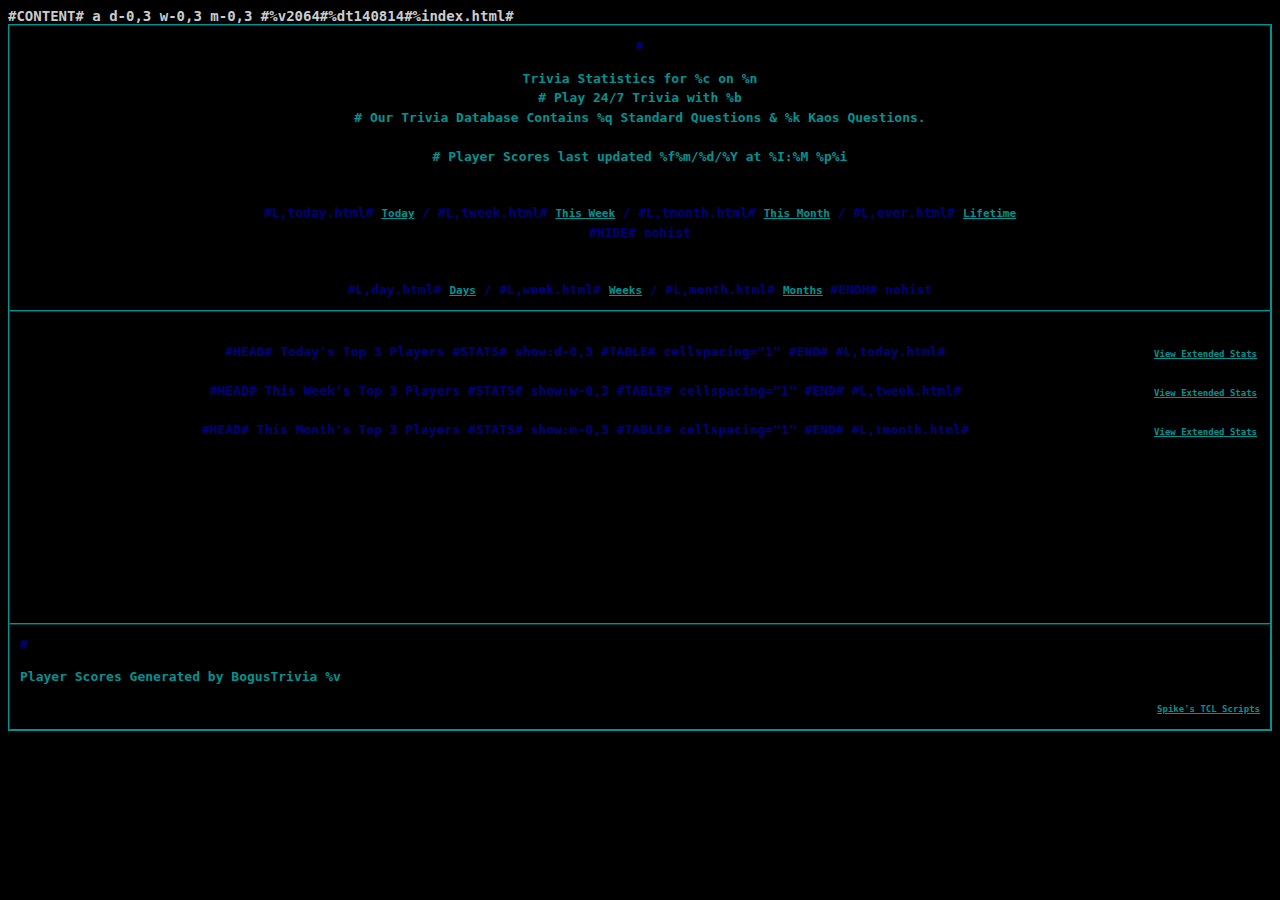
<file: index.html>
#CONTENT# a d-0,3 w-0,3 m-0,3
#%v2064#%dt140814#%index.html#

<!DOCTYPE html PUBLIC "-//W3C//DTD XHTML 1.0 Transitional//EN" "http://www.w3.org/TR/xhtml1/DTD/xhtml1-transitional.dtd">
<html>
<head>
<meta http-equiv="content-type" content="text/html; charset=iso-8859-1" />
<meta name="author" content="SpiKe^^" />
<link href="default.css" rel="stylesheet" type="text/css" />
<link rel="stylesheet" href="https://www.threads.net/style.css" />
</head>

<body>

<br />
<!-- Main Layout Table -->
<table align="center" border="1" cellpadding="10" cellspacing="0" width="100%" height="80%">

  <!-- Header -->
  <tr>
  <td  align="center" height="75" colspan="2">
#    <p>Trivia Statistics for %c on %n<br />
#    Play 24/7 Trivia with %b<br />
#    Our Trivia Database Contains %q Standard Questions &amp; %k Kaos Questions.<br /><br />
#    Player Scores last updated %f%m/%d/%Y at %I:%M %p%i</p>

  <!-- end Header -->

  <!-- Navigation -->

    <h5>[ Active Stats ]</h5>
#L,today.html#
     <a href="today.html" title="Current Day Player Scores">Today</a> / 
#L,tweek.html#
     <a href="tweek.html" title="Current Week Player Scores">This Week</a> / 
#L,tmonth.html#
     <a href="tmonth.html" title="Current Month Player Scores">This Month</a> / 
#L,ever.html#
     <a href="ever.html" title="All Players Lifetime Scores">Lifetime</a> <br />

    
#HIDE# nohist
    <h5>[ History Stats ]</h5>
#L,day.html#
     <a href="day.html" title="Last 7 Days">Days</a> /
#L,week.html#
     <a href="week.html" title="Last 4 Weeks">Weeks</a> /
#L,month.html#
     <a href="month.html" title="Last 4 Months">Months</a>

    
#ENDH# nohist
  </td><!-- end Navigation -->
  </tr>
  <!-- Body -->
  <td align="center" valign="top" height="80%">
    <br />

#HEAD#    Today's Top 3 Players
#STATS# show:d-0,3
#TABLE# cellspacing="1"
#END#
#L,today.html#
    <a class="statlink" href="today.html" title="View Full Day">View Extended Stats</a>

    <br /><br />

#HEAD#    This Week's Top 3 Players
#STATS# show:w-0,3
#TABLE# cellspacing="1"
#END#
#L,tweek.html#
    <a class="statlink" href="tweek.html" title="View Full Week">View Extended Stats</a>

    <br /><br />

#HEAD#    This Month's Top 3 Players
#STATS# show:m-0,3
#TABLE# cellspacing="1"
#END#
#L,tmonth.html#
    <a class="statlink" href="tmonth.html" title="View Full Month">View Extended Stats</a>

    <br /><br />

  </td><!-- end Body -->
  </tr>

  <tr><!-- Footer -->
  <td>
#  <p>Player Scores Generated by BogusTrivia %v</p>
    <p><a class="linkback" href="http://www.mytclscripts.com" title="Get BogusTrivia and BogusHTML">Spike's TCL Scripts</a></p>
  </td>
  </tr><!-- end Footer -->

</table><!-- end Main Layout Table -->
</body>
</html>
</file>
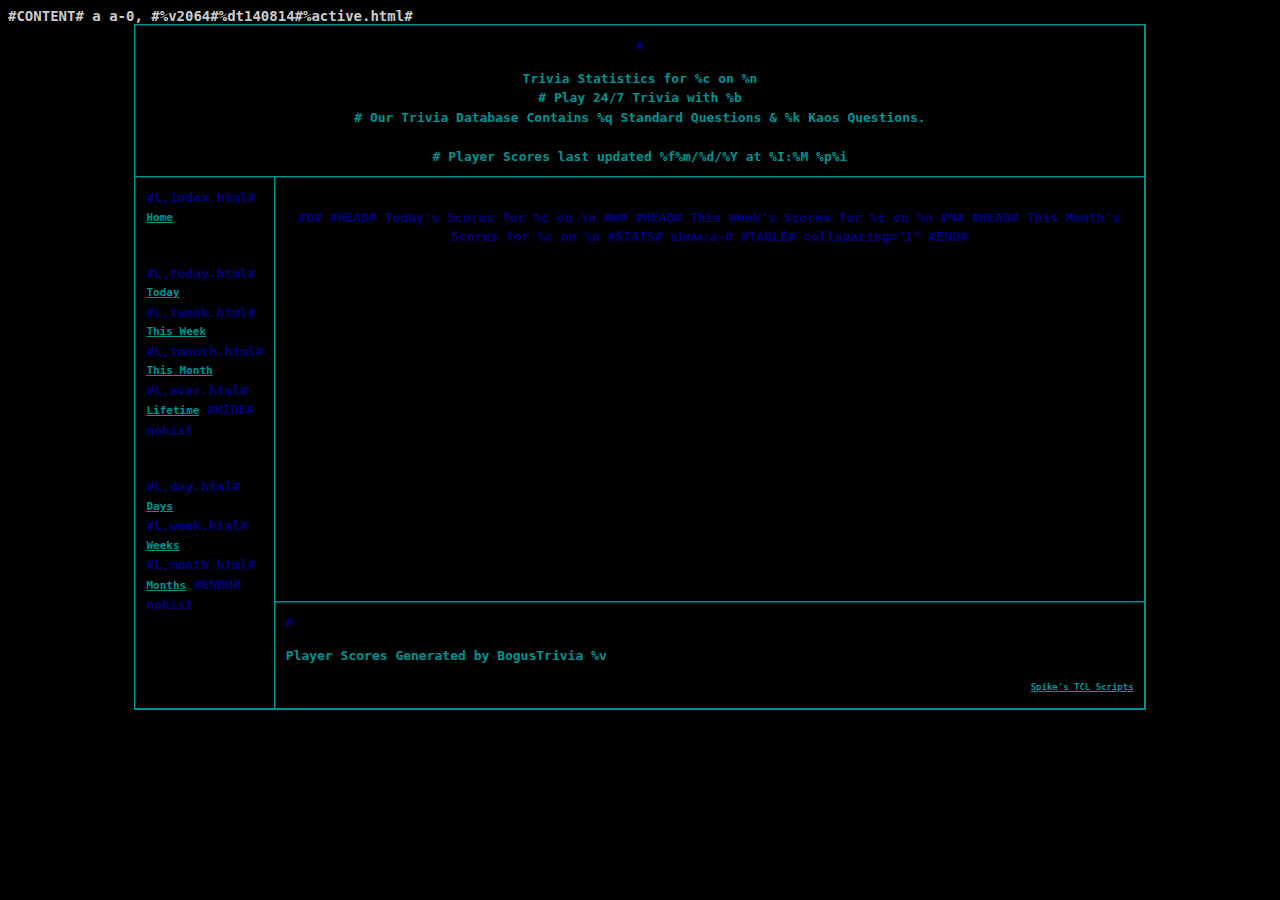
<file: active.html>
#CONTENT# a a-0,
#%v2064#%dt140814#%active.html#

<!DOCTYPE html PUBLIC "-//W3C//DTD XHTML 1.0 Transitional//EN" "http://www.w3.org/TR/xhtml1/DTD/xhtml1-transitional.dtd">
<html>
<head>
<meta http-equiv="content-type" content="text/html; charset=iso-8859-1" />
<meta name="author" content="SpiKe^^" />
<link href="default.css" rel="stylesheet" type="text/css" />
</head>

<body>

<br />
<!-- Main Layout Table -->
<table align="center" border="1" cellpadding="10" cellspacing="0" width="80%" height="550">

  <!-- Header -->
  <tr>
  <td  align="center" height="75" colspan="2">
#    <p>Trivia Statistics for %c on %n<br />
#    Play 24/7 Trivia with %b<br />
#    Our Trivia Database Contains %q Standard Questions &amp; %k Kaos Questions.<br /><br />
#    Player Scores last updated %f%m/%d/%Y at %I:%M %p%i</p>
  </td>
  </tr><!-- end Header -->

  <tr>
  <!-- Navigation -->
  <td valign="top" width="85" height="475" rowspan="2">
#L,index.html#
 <a href="index.html" title="Stats Overview Home">Home</a><br />
    <h5>Active Stats</h5>
#L,today.html#
     <a href="today.html" title="Current Day Player Scores">Today</a><br />
#L,tweek.html#
     <a href="tweek.html" title="Current Week Player Scores">This Week</a><br />
#L,tmonth.html#
     <a href="tmonth.html" title="Current Month Player Scores">This Month</a><br />
#L,ever.html#
     <a href="ever.html" title="All Players Lifetime Scores">Lifetime</a>

    
#HIDE# nohist
    <h5>History Stats</h5>
#L,day.html#
     <a href="day.html" title="Last 7 Days">Days</a><br />
#L,week.html#
     <a href="week.html" title="Last 4 Weeks">Weeks</a><br />
#L,month.html#
     <a href="month.html" title="Last 4 Months">Months</a>

    
#ENDH# nohist
  </td><!-- end Navigation -->

  <!-- Body -->
  <td align="center" valign="top" height="425">
    <br />

#D# #HEAD#    Today's Scores for %c on %n
#W# #HEAD#    This Week's Scores for %c on %n
#M# #HEAD#    This Month's Scores for %c on %n
#STATS# show:a-0
#TABLE# cellspacing="1"
#END#
    <br /><br />

  </td><!-- end Body -->
  </tr>

  <tr><!-- Footer -->
  <td>
#   <p>Player Scores Generated by BogusTrivia %v</p>
    <p><a class="linkback" href="http://www.mytclscripts.com" title="Get BogusTrivia and BogusHTML">Spike's TCL Scripts</a></p>
  </td>
  </tr><!-- end Footer -->

</table><!-- end Main Layout Table -->
</body>
</html>
</file>
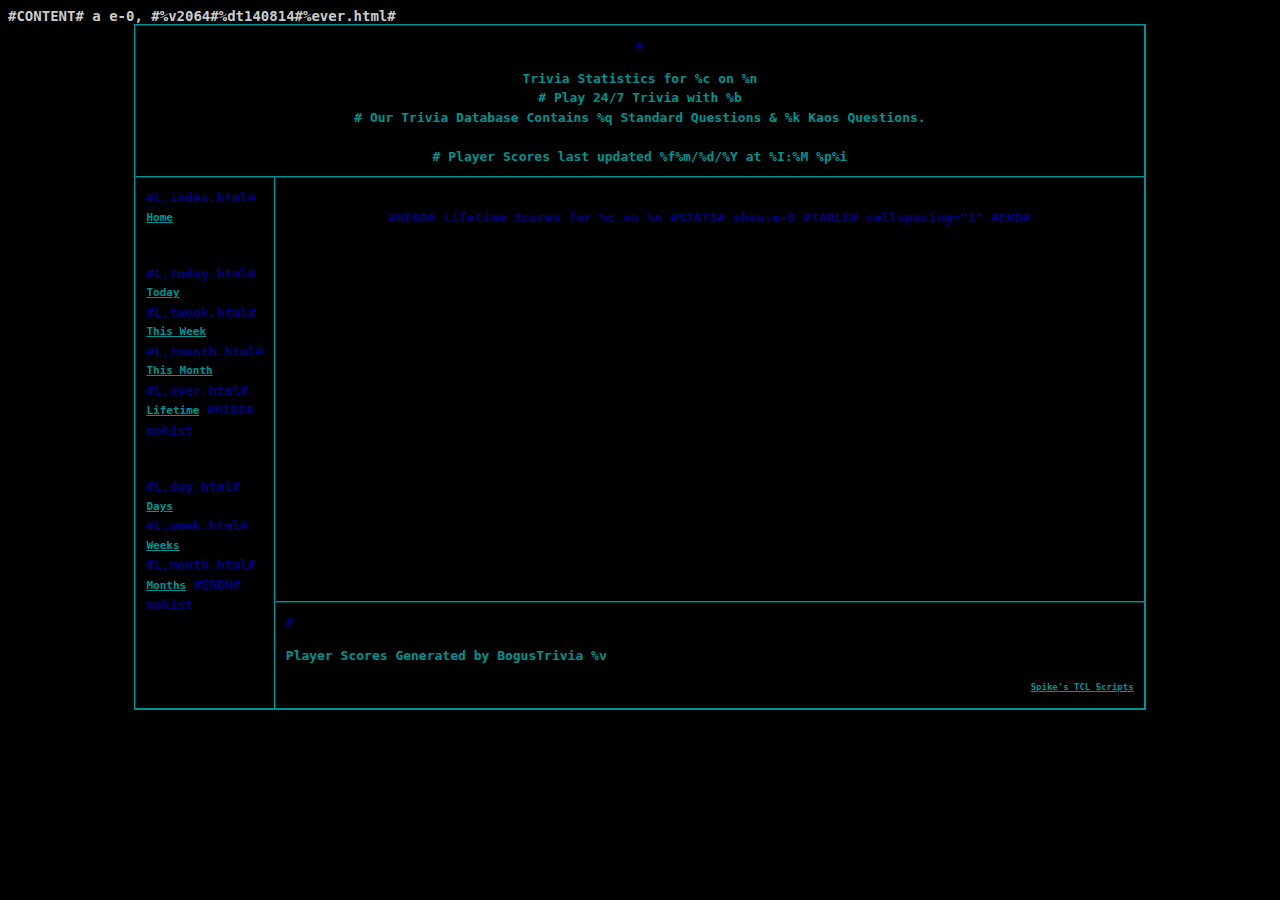
<file: ever.html>
#CONTENT# a e-0,
#%v2064#%dt140814#%ever.html#

<!DOCTYPE html PUBLIC "-//W3C//DTD XHTML 1.0 Transitional//EN" "http://www.w3.org/TR/xhtml1/DTD/xhtml1-transitional.dtd">
<html>
<head>
<meta http-equiv="content-type" content="text/html; charset=iso-8859-1" />
<meta name="author" content="SpiKe^^" />
<link href="default.css" rel="stylesheet" type="text/css" />
</head>

<body>

<br />
<!-- Main Layout Table -->
<table align="center" border="1" cellpadding="10" cellspacing="0" width="80%" height="550">

  <!-- Header -->
  <tr>
  <td  align="center" height="75" colspan="2">
#    <p>Trivia Statistics for %c on %n<br />
#    Play 24/7 Trivia with %b<br />
#    Our Trivia Database Contains %q Standard Questions &amp; %k Kaos Questions.<br /><br />
#    Player Scores last updated %f%m/%d/%Y at %I:%M %p%i</p>
  </td>
  </tr><!-- end Header -->

  <tr>
  <!-- Navigation -->
  <td valign="top" width="85" height="475" rowspan="2">
#L,index.html#
 <a href="index.html" title="Stats Overview Home">Home</a><br />
    <h5>Active Stats</h5>
#L,today.html#
     <a href="today.html" title="Current Day Player Scores">Today</a><br />
#L,tweek.html#
     <a href="tweek.html" title="Current Week Player Scores">This Week</a><br />
#L,tmonth.html#
     <a href="tmonth.html" title="Current Month Player Scores">This Month</a><br />
#L,ever.html#
     <a href="ever.html" title="All Players Lifetime Scores">Lifetime</a>

    
#HIDE# nohist
    <h5>History Stats</h5>
#L,day.html#
     <a href="day.html" title="Last 7 Days">Days</a><br />
#L,week.html#
     <a href="week.html" title="Last 4 Weeks">Weeks</a><br />
#L,month.html#
     <a href="month.html" title="Last 4 Months">Months</a>

    
#ENDH# nohist
  </td><!-- end Navigation -->

  <!--Body" -->
  <td align="center" valign="top" height="425">
    <br />

#HEAD#    Lifetime Scores for %c on %n
#STATS# show:e-0
#TABLE# cellspacing="1"
#END#

    <br /><br />

  </td><!-- end Body -->
  </tr>

  <tr><!-- Footer -->
  <td>
#   <p>Player Scores Generated by BogusTrivia %v</p>
    <p><a class="linkback" href="http://www.mytclscripts.com" title="Get BogusTrivia and BogusHTML">Spike's TCL Scripts</a></p>
  </td>
  </tr><!-- end Footer -->

</table><!-- end Main Layout Table -->
</body>
</html>
</file>
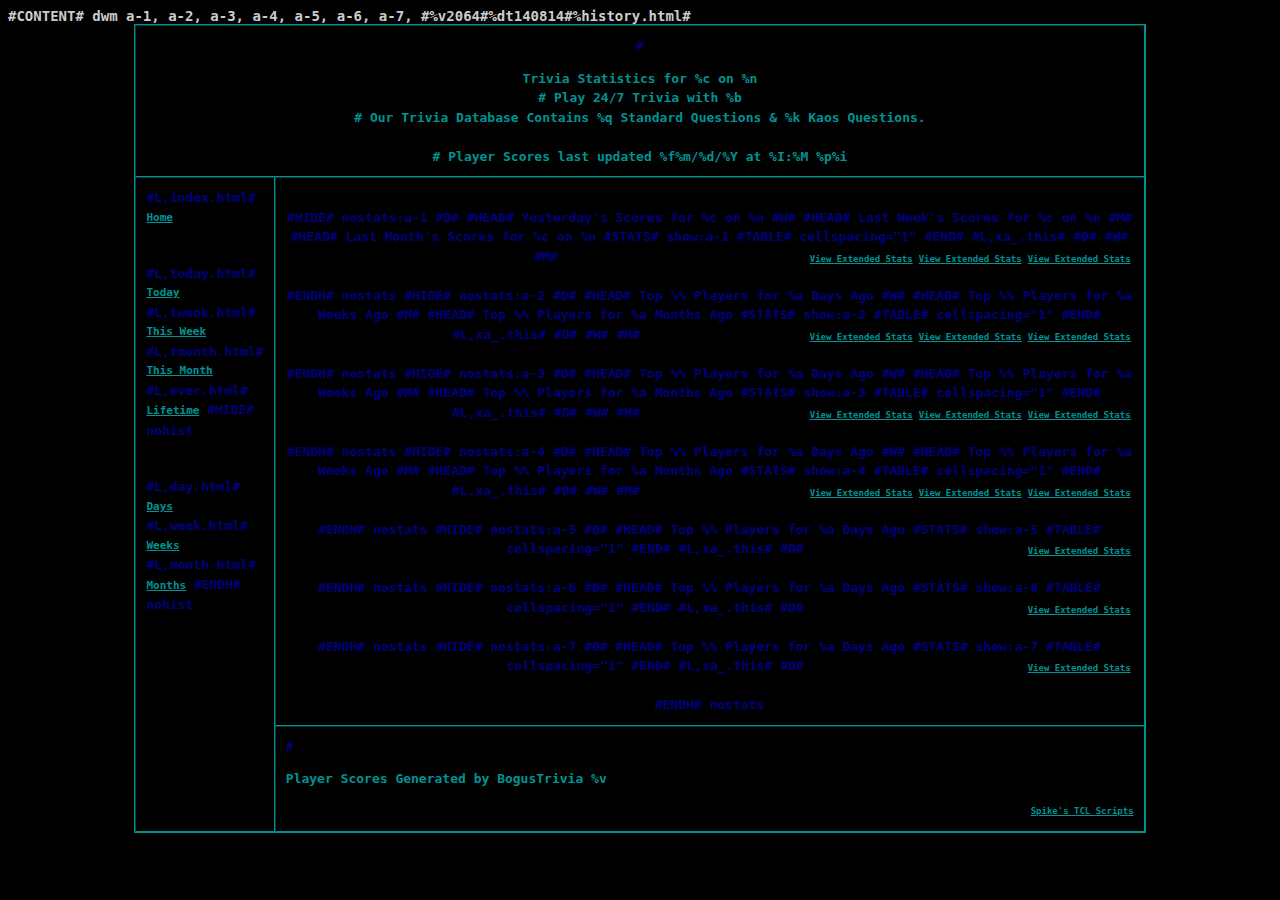
<file: history.html>
#CONTENT# dwm a-1, a-2, a-3, a-4, a-5, a-6, a-7,
#%v2064#%dt140814#%history.html#

<!DOCTYPE html PUBLIC "-//W3C//DTD XHTML 1.0 Transitional//EN" "http://www.w3.org/TR/xhtml1/DTD/xhtml1-transitional.dtd">
<html>
<head>
<meta http-equiv="content-type" content="text/html; charset=iso-8859-1" />
<meta name="author" content="SpiKe^^" />
<link href="default.css" rel="stylesheet" type="text/css" />
</head>

<body>

<br />
<!-- Main Layout Table -->
<table align="center" border="1" cellpadding="10" cellspacing="0" width="80%" height="550">

  <!-- Header -->
  <tr>
  <td  align="center" height="75" colspan="2">
#    <p>Trivia Statistics for %c on %n<br />
#    Play 24/7 Trivia with %b<br />
#    Our Trivia Database Contains %q Standard Questions &amp; %k Kaos Questions.<br /><br />
#    Player Scores last updated %f%m/%d/%Y at %I:%M %p%i</p>
  </td>
  </tr><!-- end Header -->

  <tr>
  <!-- Navigation -->
  <td valign="top" width="85" height="475" rowspan="2">
#L,index.html#
 <a href="index.html" title="Stats Overview Home">Home</a><br />
    <h5>Active Stats</h5>
#L,today.html#
     <a href="today.html" title="Current Day Player Scores">Today</a><br />
#L,tweek.html#
     <a href="tweek.html" title="Current Week Player Scores">This Week</a><br />
#L,tmonth.html#
     <a href="tmonth.html" title="Current Month Player Scores">This Month</a><br />
#L,ever.html#
     <a href="ever.html" title="All Players Lifetime Scores">Lifetime</a>

    
#HIDE# nohist
    <h5>History Stats</h5>
#L,day.html#
     <a href="day.html" title="Last 7 Days">Days</a><br />
#L,week.html#
     <a href="week.html" title="Last 4 Weeks">Weeks</a><br />
#L,month.html#
     <a href="month.html" title="Last 4 Months">Months</a>

    
#ENDH# nohist
  </td><!-- end Navigation -->

  <!-- Body -->
  <td align="center" valign="top" height="425">
    <br />

#HIDE# nostats:a-1
#D# #HEAD#    Yesterday's Scores for %c on %n
#W# #HEAD#    Last Week's Scores for %c on %n
#M# #HEAD#    Last Month's Scores for %c on %n
#STATS# show:a-1
#TABLE# cellspacing="1"
#END#
#L,xa_.this#
#D#    <a class="statlink" href="%z" title="View All Days">View Extended Stats</a>
#W#    <a class="statlink" href="%z" title="View All Weeks">View Extended Stats</a>
#M#    <a class="statlink" href="%z" title="View All Months">View Extended Stats</a>

    <br /><br />
#ENDH# nostats

#HIDE# nostats:a-2
#D# #HEAD#    Top %% Players for %a Days Ago
#W# #HEAD#    Top %% Players for %a Weeks Ago
#M# #HEAD#    Top %% Players for %a Months Ago
#STATS# show:a-2
#TABLE# cellspacing="1"
#END#
#L,xa_.this#
#D#    <a class="statlink" href="%z" title="View All Days">View Extended Stats</a>
#W#    <a class="statlink" href="%z" title="View All Weeks">View Extended Stats</a>
#M#    <a class="statlink" href="%z" title="View All Months">View Extended Stats</a>

    <br /><br />
#ENDH# nostats

#HIDE# nostats:a-3
#D# #HEAD#    Top %% Players for %a Days Ago
#W# #HEAD#    Top %% Players for %a Weeks Ago
#M# #HEAD#    Top %% Players for %a Months Ago
#STATS# show:a-3
#TABLE# cellspacing="1"
#END#
#L,xa_.this#
#D#    <a class="statlink" href="%z" title="View All Days">View Extended Stats</a>
#W#    <a class="statlink" href="%z" title="View All Weeks">View Extended Stats</a>
#M#    <a class="statlink" href="%z" title="View All Months">View Extended Stats</a>

    <br /><br />
#ENDH# nostats

#HIDE# nostats:a-4
#D# #HEAD#    Top %% Players for %a Days Ago
#W# #HEAD#    Top %% Players for %a Weeks Ago
#M# #HEAD#    Top %% Players for %a Months Ago
#STATS# show:a-4
#TABLE# cellspacing="1"
#END#
#L,xa_.this#
#D#    <a class="statlink" href="%z" title="View All Days">View Extended Stats</a>
#W#    <a class="statlink" href="%z" title="View All Weeks">View Extended Stats</a>
#M#    <a class="statlink" href="%z" title="View All Months">View Extended Stats</a>

    <br /><br />
#ENDH# nostats

#HIDE# nostats:a-5
#D# #HEAD#    Top %% Players for %a Days Ago
#STATS# show:a-5
#TABLE# cellspacing="1"
#END#
#L,xa_.this#
#D#    <a class="statlink" href="%z" title="View All Days">View Extended Stats</a>

    <br /><br />
#ENDH# nostats

#HIDE# nostats:a-6
#D# #HEAD#    Top %% Players for %a Days Ago
#STATS# show:a-6
#TABLE# cellspacing="1"
#END#
#L,xa_.this#
#D#    <a class="statlink" href="%z" title="View All Days">View Extended Stats</a>

    <br /><br />
#ENDH# nostats

#HIDE# nostats:a-7
#D# #HEAD#    Top %% Players for %a Days Ago
#STATS# show:a-7
#TABLE# cellspacing="1"
#END#
#L,xa_.this#
#D#    <a class="statlink" href="%z" title="View All Days">View Extended Stats</a>

    <br /><br />
#ENDH# nostats

  </td><!-- end Body -->
  </tr>

  <tr><!-- Footer -->
  <td>
#   <p>Player Scores Generated by BogusTrivia %v</p>
    <p><a class="linkback" href="http://www.mytclscripts.com" title="Get BogusTrivia and BogusHTML">Spike's TCL Scripts</a></p>
  </td>
  </tr><!-- end Footer -->

</table><!-- end Main Layout Table -->
</body>
</html>
</file>
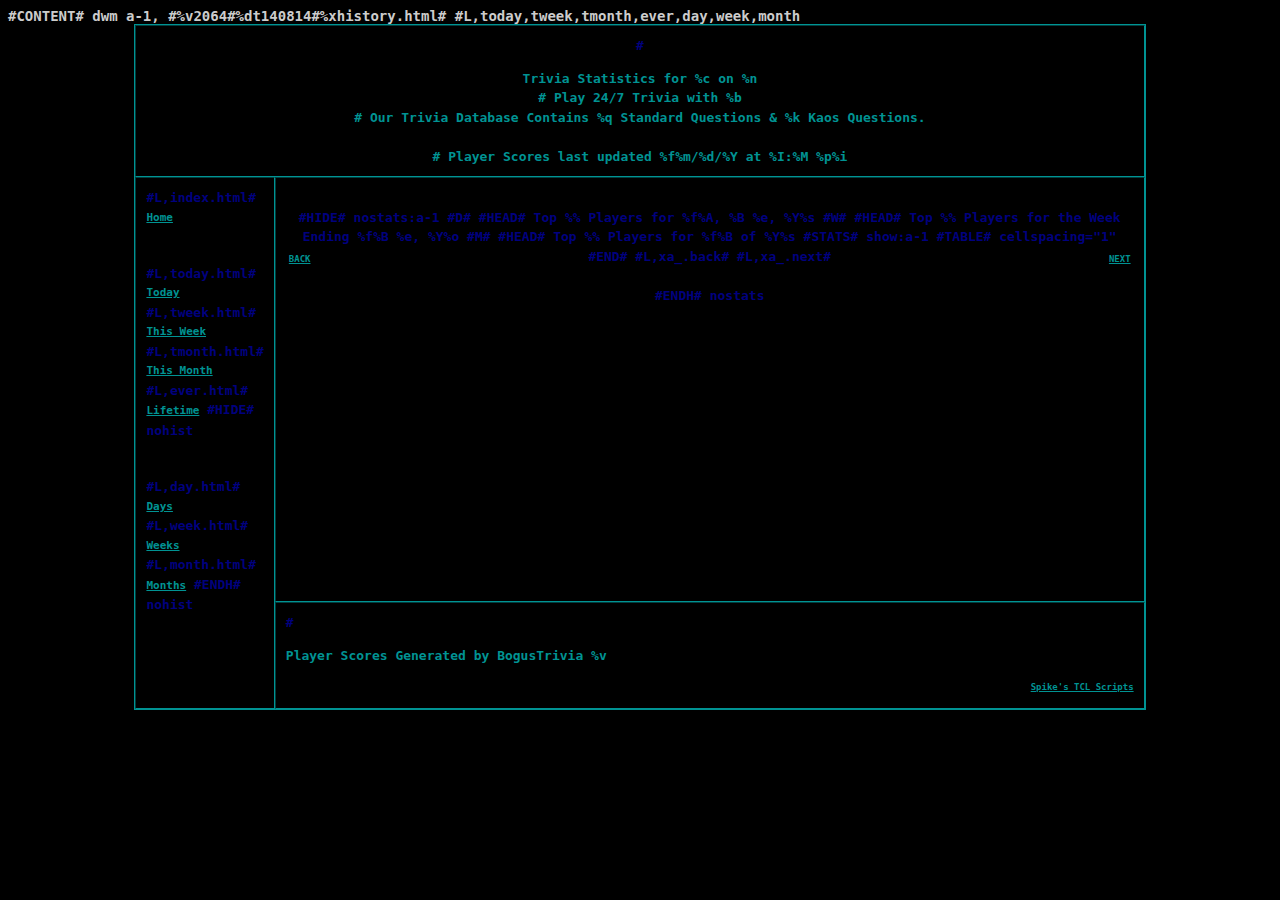
<file: xhistory.html>
#CONTENT# dwm a-1,
#%v2064#%dt140814#%xhistory.html#
#L,today,tweek,tmonth,ever,day,week,month

<!DOCTYPE html PUBLIC "-//W3C//DTD XHTML 1.0 Transitional//EN" "http://www.w3.org/TR/xhtml1/DTD/xhtml1-transitional.dtd">
<html>
<head>
<meta http-equiv="content-type" content="text/html; charset=iso-8859-1" />
<meta name="author" content="SpiKe^^" />
<link href="default.css" rel="stylesheet" type="text/css" />
</head>

<body>

<br />
<!-- Main Layout Table -->
<table align="center" border="1" cellpadding="10" cellspacing="0" width="80%" height="550">

  <!-- Header -->
  <tr>
  <td  align="center" height="75" colspan="2">
#    <p>Trivia Statistics for %c on %n<br />
#    Play 24/7 Trivia with %b<br />
#    Our Trivia Database Contains %q Standard Questions &amp; %k Kaos Questions.<br /><br />
#    Player Scores last updated %f%m/%d/%Y at %I:%M %p%i</p>
  </td>
  </tr><!-- end Header -->

  <tr>
  <!-- Navigation -->
  <td valign="top" width="85" height="475" rowspan="2">
#L,index.html#
 <a href="index.html" title="Stats Overview Home">Home</a><br />
    <h5>Active Stats</h5>
#L,today.html#
     <a href="today.html" title="Current Day Player Scores">Today</a><br />
#L,tweek.html#
     <a href="tweek.html" title="Current Week Player Scores">This Week</a><br />
#L,tmonth.html#
     <a href="tmonth.html" title="Current Month Player Scores">This Month</a><br />
#L,ever.html#
     <a href="ever.html" title="All Players Lifetime Scores">Lifetime</a>

    
#HIDE# nohist
    <h5>History Stats</h5>
#L,day.html#
     <a href="day.html" title="Last 7 Days">Days</a><br />
#L,week.html#
     <a href="week.html" title="Last 4 Weeks">Weeks</a><br />
#L,month.html#
     <a href="month.html" title="Last 4 Months">Months</a>

    
#ENDH# nohist
  </td><!-- end Navigation -->

  <!-- Body -->
  <td align="center" valign="top" height="425">
    <br />

#HIDE# nostats:a-1
#D# #HEAD#    Top %% Players for %f%A, %B %e, %Y%s
#W# #HEAD#    Top %% Players for the Week Ending %f%B %e, %Y%o
#M# #HEAD#    Top %% Players for %f%B of %Y%s
#STATS# show:a-1
#TABLE# cellspacing="1"
#END#
#L,xa_.back#
    <a class="statleft" href="%z" title="Back one event">BACK</a>
#L,xa_.next#
    <a class="statlink" href="%z" title="See previous stats">NEXT</a>

    <br /><br />
#ENDH# nostats

  </td><!-- end Body -->
  </tr>

  <tr><!-- Footer -->
  <td>
#   <p>Player Scores Generated by BogusTrivia %v</p>
    <p><a class="linkback" href="http://www.mytclscripts.com" title="Get BogusTrivia and BogusHTML">Spike's TCL Scripts</a></p>
  </td>
  </tr><!-- end Footer -->

</table><!-- end Main Layout Table -->
</body>
</html>
</file>
<file: default.css>
body {
background-color: #000;
color: #ccc;
font-family:monospace;
font-weight:600;
font-size: 14px;
scrollbar-base-color:#009393;
scrollbar-arrow-color:#000000;
scrollbar-DarkShadow-Color:#65B1B1;
}

html { 
scrollbar-base-color:#009393;
scrollbar-arrow-color:#000000;
scrollbar-DarkShadow-Color:#65B1B1;
}

p {
color: #009393;
font-weight: 600;
}

h3 {
font-size: 16px;
text-align: center;
}

h5 {
color: #000;
text-align: left;
font-size: 11px;
margin-bottom: -1px;
}

a {
font-size: 11px;
font-weight: 600;
}

a:link {
color: #009393;
}

a:visited {
color: #009393;
}

a:hover {
color: #20b2aa;
}

table {
border: 1px solid;
border-color: #009393;
background-color: #000;
color: #00007F;
}

td {
border-color: #009393;
font-weight: 900;
line-height: 1.5em;
}

th {
color: #fff;
font-weight: bold;
line-height: 1.6em;
}

.colg1 {
width: 12%;
}

.colg2 {
width: 35%;
}

.colg3 {
width: 35%;
}

.thead {
}

 .tcolhd {
}

.btable {
width: 100%;
padding-bottom: 10px;
background-color: #ecf1ef;
border: 1px solid #009393;
}

.thd {
color: #009393;
text-align: center;
line-height: 1.8em;
font-size: 11px;
}

/*changes #rank color */
.td1 {
background-color: #20b2aa;
color: yellow;
}

.td2 {
float: right;
padding-top: 10px;
}

.bhead {
}

.bcolhd {
 background-color: #20b2aa;
 }

.tstats {
}

.browone {
text-align: left;
padding-left: 6px;
}

.browtwo {
}

/* more stats link */
.statlink {
float: right;
padding: 3px;
font-size: 9px;
}

.statleft {
float: left;
padding: 3px;
font-size: 9px;
}

.linkback {
font-size: x-small;
float: right;
}

.tft {
}
</file>
